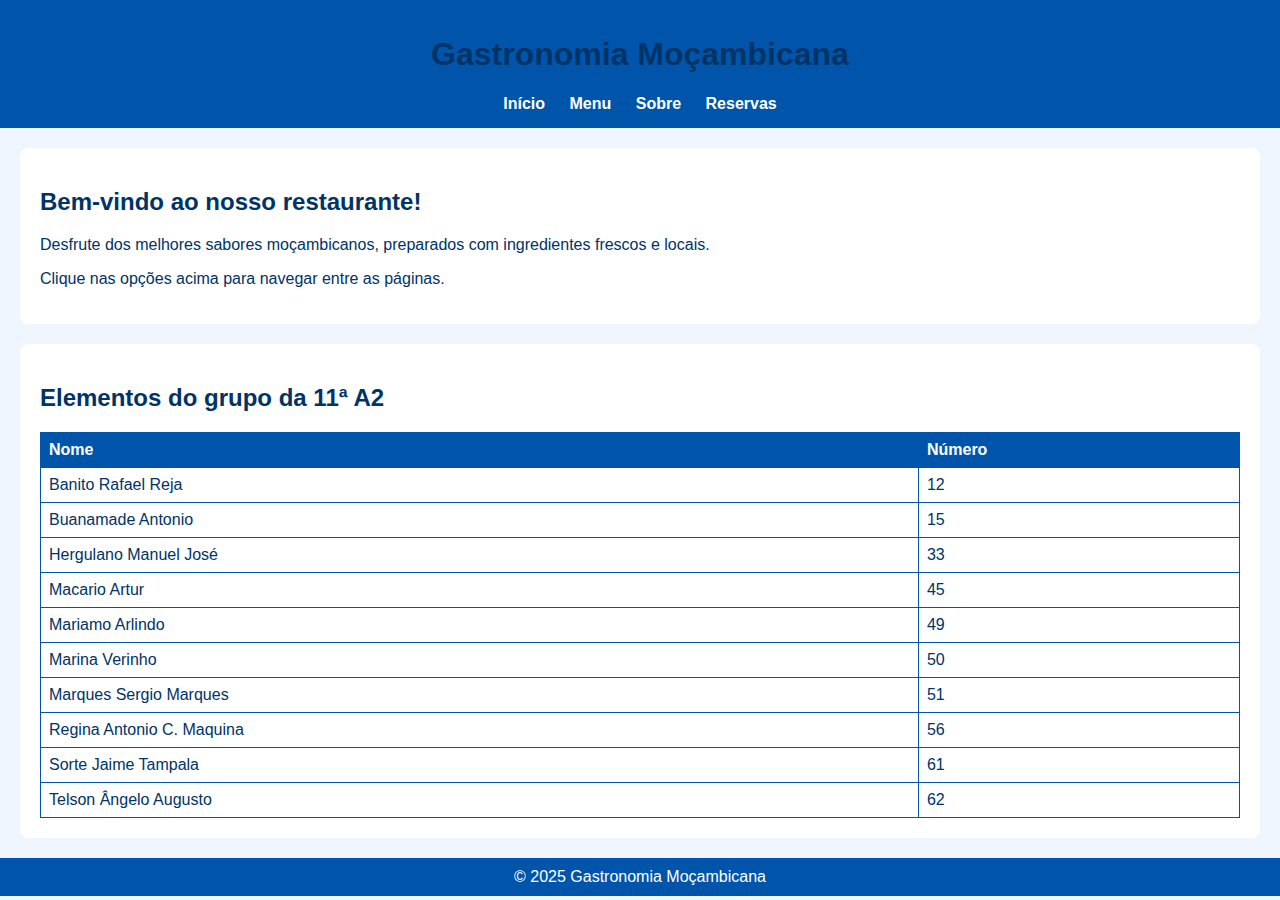
<file: index.html>
<!DOCTYPE html>
<html lang="pt">
<head>
  <meta charset="UTF-8">
  <title>Gastronomia Moçambicana - Início</title>
  <link rel="stylesheet" href="estilo.css">
</head>
<body>
  <header>
    <h1>Gastronomia Moçambicana</h1>
    <nav>
      <a href="index.html">Início</a>
      <a href="menu.html">Menu</a>
      <a href="sobre.html">Sobre</a>
      <a href="reservas.html">Reservas</a>
    </nav>
  </header>

  <section>
    <h2>Bem-vindo ao nosso restaurante!</h2>
    <p>Desfrute dos melhores sabores moçambicanos, preparados com ingredientes frescos e locais.</p>
    <p>Clique nas opções acima para navegar entre as páginas.</p>
  </section>

  <section>
    <h2>Elementos do grupo da 11ª A2</h2>
    <table>
      <tr><th>Nome</th><th>Número</th></tr>
      <tr><td>Banito Rafael Reja</td><td>12</td></tr>
      <tr><td>Buanamade Antonio</td><td>15</td></tr>
      <tr><td>Hergulano Manuel José</td><td>33</td></tr>
      <tr><td>Macario Artur</td><td>45</td></tr>
      <tr><td>Mariamo Arlindo</td><td>49</td></tr>
      <tr><td>Marina Verinho</td><td>50</td></tr>
<tr><td>Marques Sergio Marques</td><td>51</td></tr>
<tr><td>Regina Antonio C. Maquina</td><td>56</td></tr>
<tr><td>Sorte Jaime Tampala</td><td>61</td></tr>
  <tr><td>Telson Ângelo Augusto</td><td>62</td></tr>
</table>
  </section>

  <footer>
    © 2025 Gastronomia Moçambicana
  </footer>
</body>
</html>
</file>
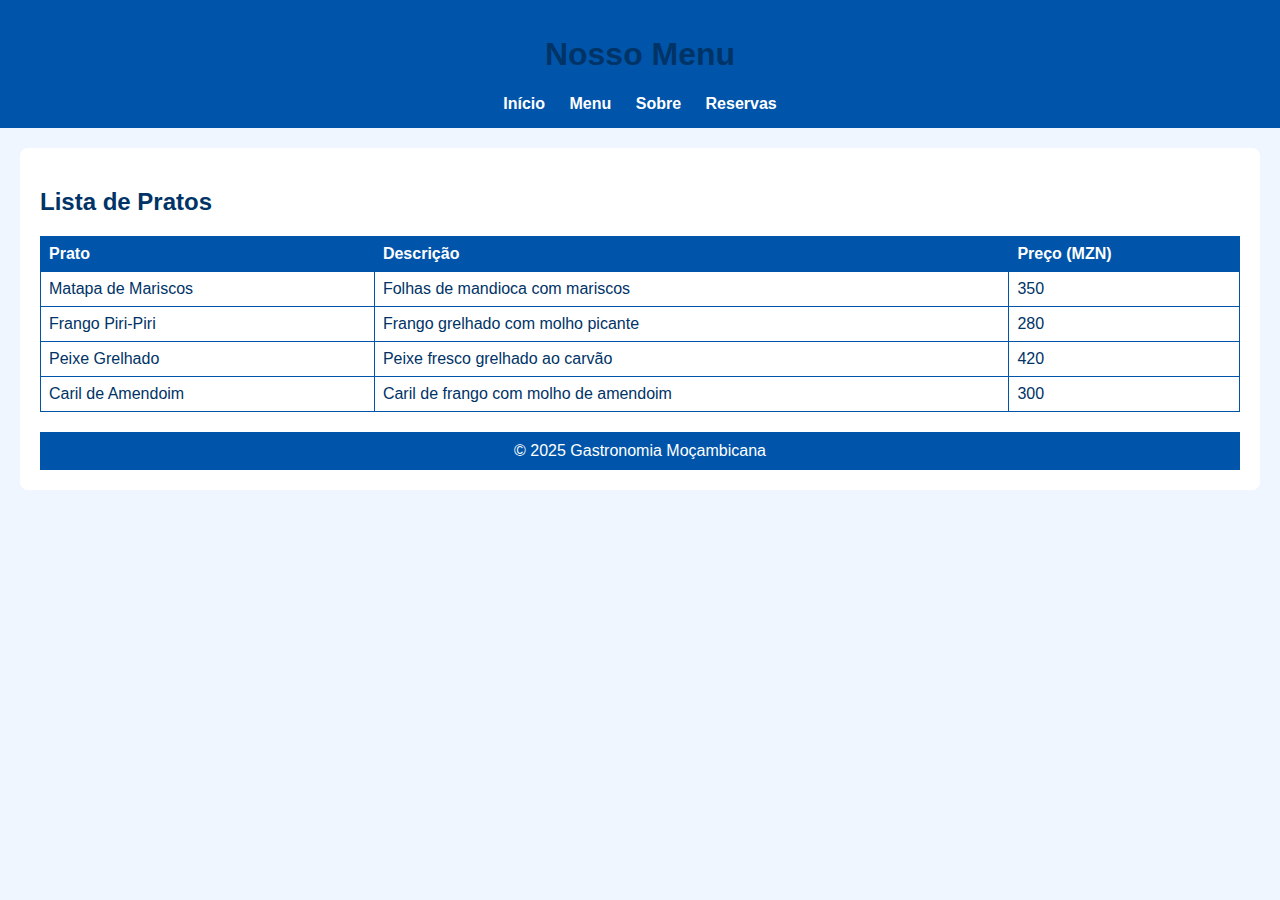
<file: menu.html>
<!DOCTYPE html>
<html lang="pt">
<head>
  <meta charset="UTF-8">
  <title>Menu - Gastronomia Moçambicana</title>
  <link rel="stylesheet" href="estilo.css">
</head>
<body>
  <header>
    <h1>Nosso Menu</h1>
    <nav>
      <a href="index.html">Início</a>
      <a href="menu.html">Menu</a>
      <a href="sobre.html">Sobre</a>
      <a href="reservas.html">Reservas</a>
    </nav>
  </header>

  <section>
    <h2>Lista de Pratos</h2>
    <table>
      <tr><th>Prato</th><th>Descrição</th><th>Preço (MZN)</th></tr>
      <tr><td>Matapa de Mariscos</td><td>Folhas de mandioca com mariscos</td><td>350</td></tr>
      <tr><td>Frango Piri-Piri</td><td>Frango grelhado com molho picante</td><td>280</td></tr>
      <tr><td>Peixe Grelhado</td><td>Peixe fresco grelhado ao carvão</td><td>420</td></tr>
      <tr><td>Caril de Amendoim</td><td>Caril de frango com molho de amendoim</td><td>300</td></tr>
    </table>
    
  <footer>
    © 2025 Gastronomia Moçambicana
  </footer>
</body>
</html>
</file>
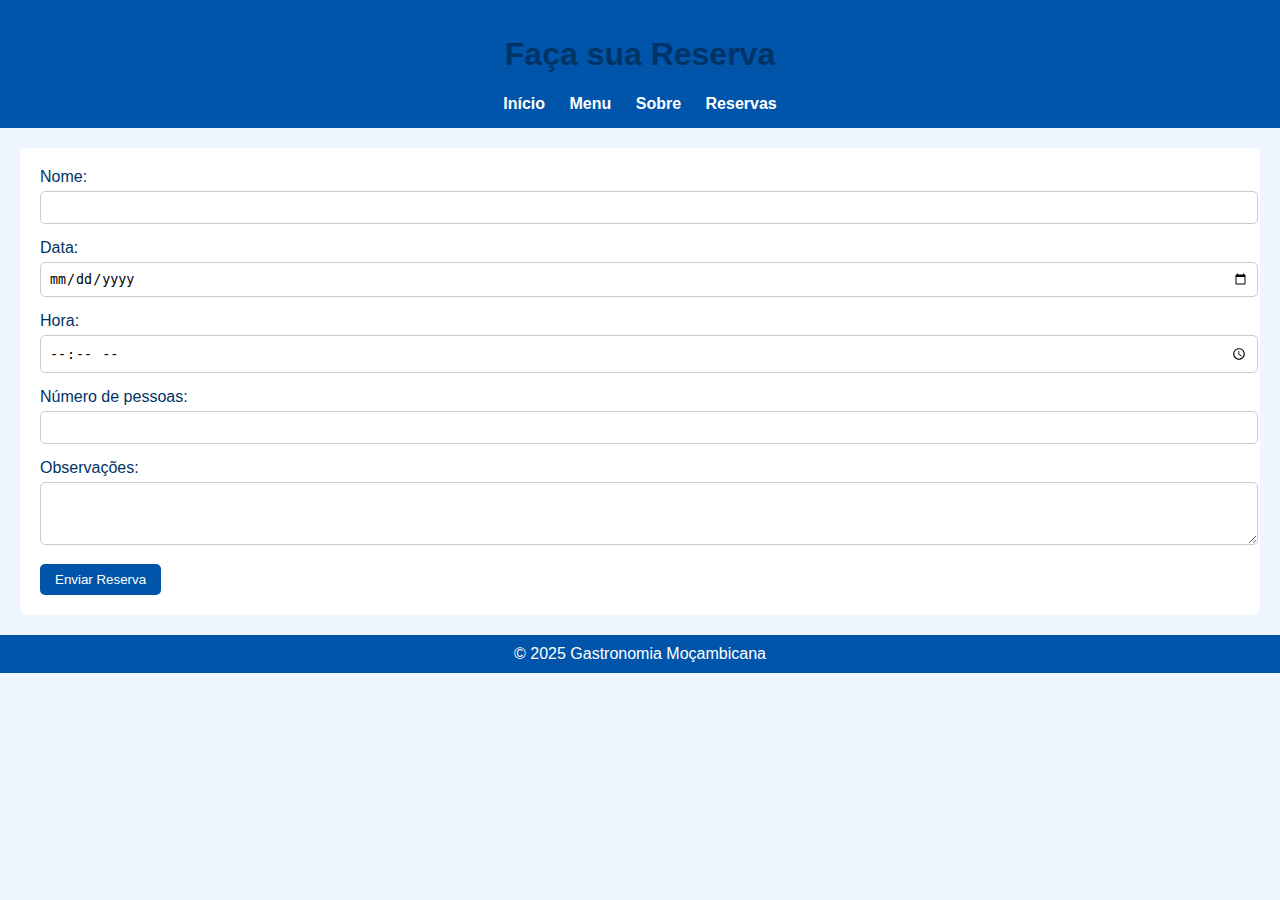
<file: reservas.html>
<!DOCTYPE html>
<html lang="pt">
<head>
  <meta charset="UTF-8">
  <title>Reservas - Gastronomia Moçambicana</title>
  <link rel="stylesheet" href="estilo.css">
</head>
<body>
  <header>
    <h1>Faça sua Reserva</h1>
    <nav>
      <a href="index.html">Início</a>
      <a href="menu.html">Menu</a>
      <a href="sobre.html">Sobre</a>
      <a href="reservas.html">Reservas</a>
    </nav>
  </header>

  <section>
    <form>
      <label>Nome:</label>
      <input type="text" required>

      <label>Data:</label>
      <input type="date" required>

      <label>Hora:</label>
      <input type="time" required>

      <label>Número de pessoas:</label>
      <input type="number" min="1" required>

      <label>Observações:</label>
      <textarea rows="3"></textarea>

      <button type="submit">Enviar Reserva</button>
    </form>
  </section>

  <footer>
    © 2025 Gastronomia Moçambicana
  </footer>
</body>
</html>
</file>
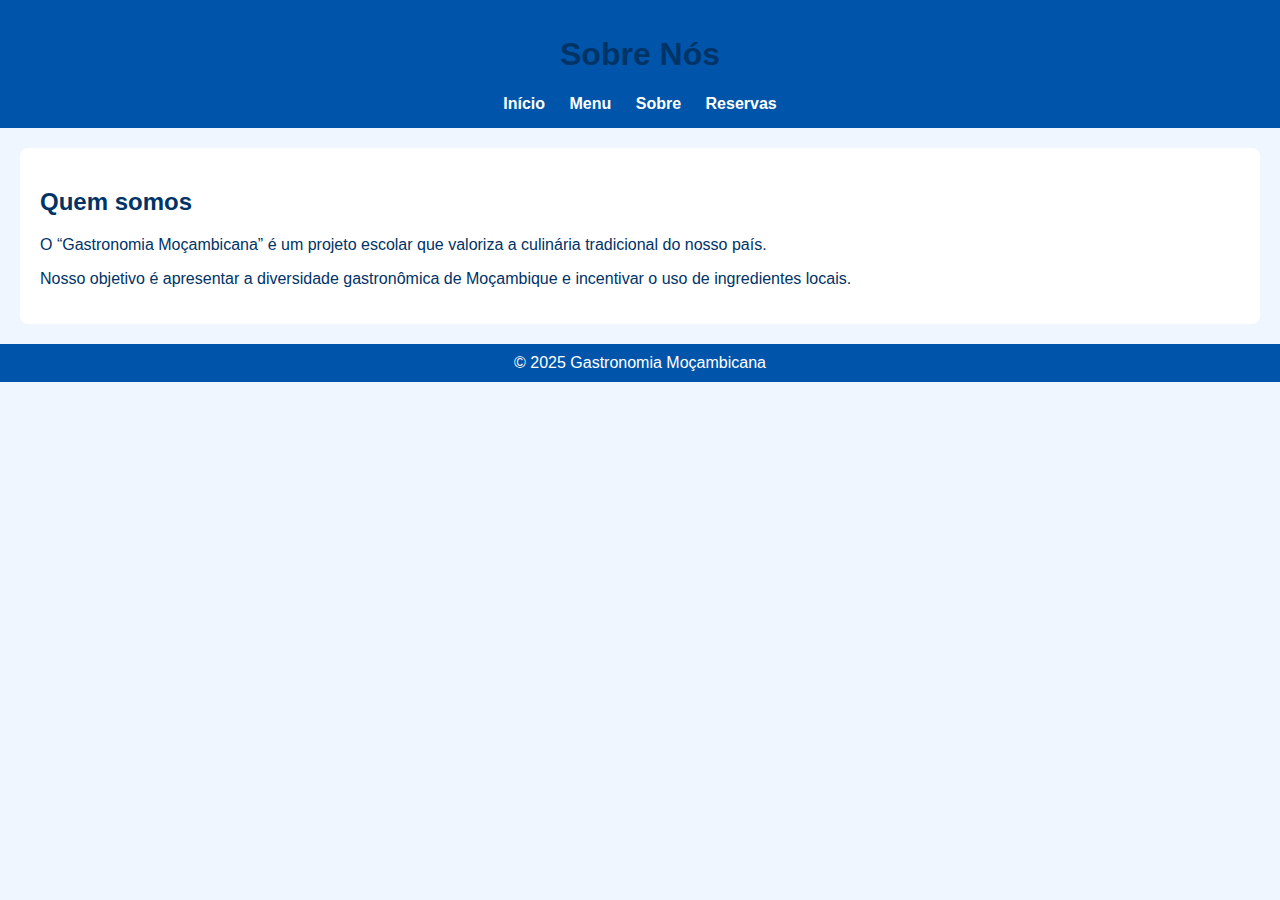
<file: sobre.html>
<!DOCTYPE html>
<html lang="pt">
<head>
  <meta charset="UTF-8">
  <title>Sobre - Gastronomia Moçambicana</title>
  <link rel="stylesheet" href="estilo.css">
</head>
<body>
  <header>
    <h1>Sobre Nós</h1>
    <nav>
      <a href="index.html">Início</a>
      <a href="menu.html">Menu</a>
      <a href="sobre.html">Sobre</a>
      <a href="reservas.html">Reservas</a>
    </nav>
  </header>

  <section>
    <h2>Quem somos</h2>
    <p>O “Gastronomia Moçambicana” é um projeto escolar que valoriza a culinária tradicional do nosso país.</p>
    <p>Nosso objetivo é apresentar a diversidade gastronômica de Moçambique e incentivar o uso de ingredientes locais.</p>
  </section>

  <footer>
    © 2025 Gastronomia Moçambicana
  </footer>
</body>
</html>
</file>
<file: estilo.css>
body {
  font-family: Arial, sans-serif;
  background-color: #f0f6ff;
  margin: 0;
  color: #003366;
}

header {
  background-color: #0055aa;
  color: white;
  text-align: center;
  padding: 15px;
}

nav a {
  color: white;
  margin: 0 10px;
  text-decoration: none;
  font-weight: bold;
}

nav a:hover {
  text-decoration: underline;
}

section {
  background-color: white;
  margin: 20px;
  padding: 20px;
  border-radius: 8px;
}

h1, h2 {
  color: #003366;
}

table {
  width: 100%;
  border-collapse: collapse;
  margin-top: 10px;
}

th, td {
  border: 1px solid #0055aa;
  padding: 8px;
  text-align: left;
}

th {
  background-color: #0055aa;
  color: white;
}

footer {
  text-align: center;
  background-color: #0055aa;
  color: white;
  padding: 10px;
  margin-top: 20px;
}

button {
  background-color: #0055aa;
  color: white;
  border: none;
  padding: 8px 15px;
  border-radius: 5px;
  cursor: pointer;
}
button:hover {
  background-color: #003366;
}
input, select, textarea {
  width: 100%;
  padding: 8px;
  margin-top: 5px;
  margin-bottom: 15px;
  border: 1px solid #ccc;
  border-radius: 5px;
}
</file>
